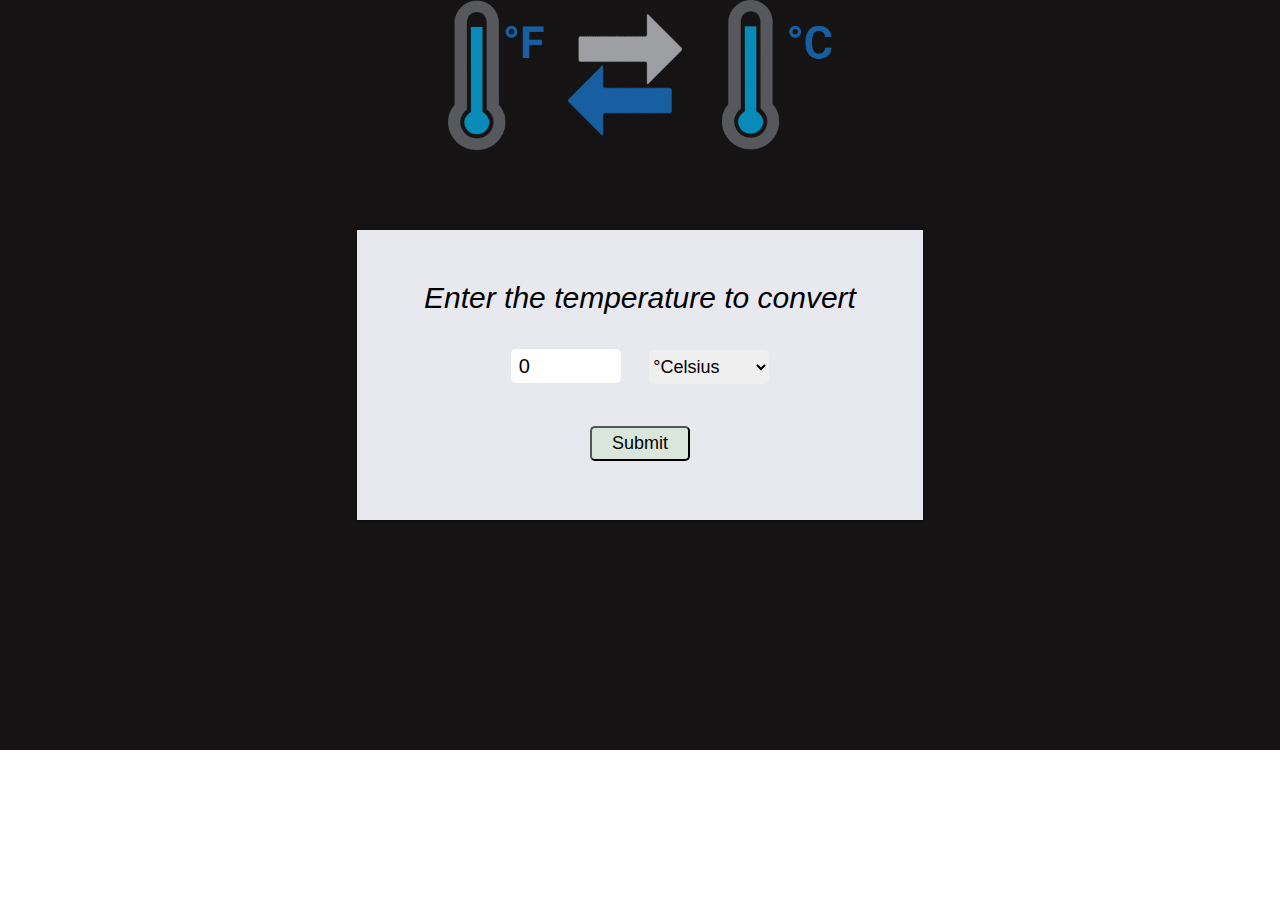
<file: temperature_convertor/index.html>
<!DOCTYPE html>
<html lang="en">

<head>
    <meta charset="UTF-8">
    <meta http-equiv="X-UA-Compatible" content="IE=edge">
    <meta name="viewport" content="width=device-width, initial-scale=1.0">
    <link rel="stylesheet" href="style.css">
    <title>Temperature converter</title>
</head>

<body>
    <div class="container">
        <form id="calcTemp" onsubmit="calculateTemp(); return false">
            <label for="temp">Enter the temperature to convert</label>
            <br>
            <input type="number" name="temp" id="temp" value="0">
            <select name="temp_diff" id="temp_diff">
                <option value="cel">&#176;Celsius</option>
                <option value="fah">&#176;Fahrenheit</option>
            </select>
            <br>
            <input type="submit" name="temp" id="submit">
            <br>
            <span id="result"></span>
        </form>
    </div>

    <script src="script.js"></script>
</body>

</html>
</file>
<file: temperature_convertor/style.css>
@import url('https://fonts.googleapis.com/css2?family=Raleway:ital,wght@0,300;0,500;0,600;0,700;1,300;1,400;1,500;1,600;1,700&family=Roboto:wght@100;300;400;700&family=Ubuntu:ital,wght@0,300;0,400;0,500;1,300;1,400;1,500;1,700&display=swap');

* {
    box-sizing: border-box;
    padding: 0;
    margin: 0;
    font-family: 'Poppins', sans-serif;
}

.container {
    display: flex;
    justify-content: center;
    align-items: center;
    height: 100vh;
    text-align: center;
    background-color: rgb(0, 0, 0);
    background: url(TC.png);
    background-color: #151313; /* Used if the image is unavailable */
    background-position: top center; /* Center the image */
    height: 750px; /* You must set a specified height *//* Center the image */
    background-repeat: no-repeat; /* Do not repeat the image */
    background-size: 30%; /* Resize the background image to cover the entire container */
}

#calcTemp {
    padding: 29px 67px;
    min-height: 290px;
    background-color: #e7e9ef;
    box-shadow: rgba(0, 0, 0, 0.12) 0px 1px 3px, rgba(0, 0, 0, 0.24) 0px 1px 2px;
}

label {
    font-size: 30px;
    line-height: 78px;
    font-style: italic;
}

#temp {
    width: 110px;
    height: 34px;
    border-radius: 5px;
    margin: 12px;
    padding: 8px;
    font-size: 20px;
    font-weight: 500;
    border: none;
    outline: none;
}

#temp_diff {
    width: 120px;
    height: 34px;
    border-radius: 5px;
    margin: 12px;
    font-size: 18px;
    font-weight: 500;
    border: none;
    outline: none;
}

#submit {
    width: 100px;
    border-radius: 5px;
    margin: 30px 0 20px 0;
    font-size: 18px;
    background-color: rgb(218 229 220);
    padding: 5px;
    transition: all 0.5s ease;
}

#submit:hover{
    background-color: antiquewhite;
    cursor: pointer;
}

#result{
    font-size: 27px;
}
</file>
